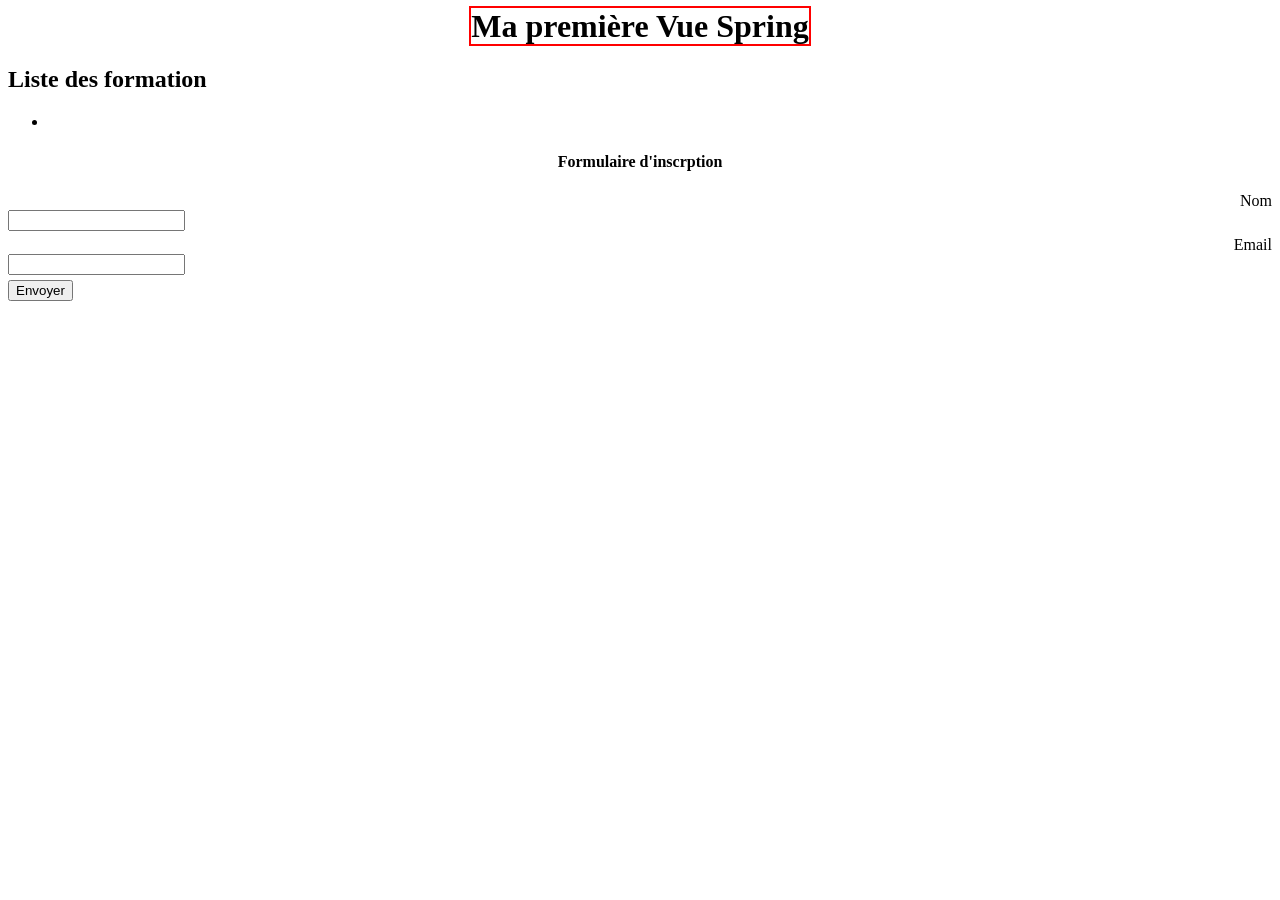
<file: src/main/resources/templates/home/info.html>
<head>
<title>Spring Boot</title>
<meta charset="utf-8" />
<!--link rel="stylesheet" href="https://cdn.jsdelivr.net/npm/bootstrap@4.5.3/dist/css/bootstrap.min.css" integrity="sha384-TX8t27EcRE3e/ihU7zmQxVncDAy5uIKz4rEkgIXeMed4M0jlfIDPvg6uqKI2xXr2" crossorigin="anonymous"-->
<link rel="stylesheet" type="text/css" th:href="@{/css/bootstrap.min.css}"/>
<link rel="stylesheet" type="text/css" th:href="@{/css/main.css}"/>
</head>
<body style "margin=3%">
	<h1  align="center"><span style="border:solid red 2px">Ma première Vue Spring</span></h1>
	

	<h3 th:text="${workshop}"></h3>

	<h2>Liste des formation</h2>
	<ul>
		<li th:each="name : ${names}" th:text="${name}"></li>
	</ul>
	
	<h4 align="center"> Formulaire d'inscrption </h4>
	<form methode="POST" th:action ="@{/result}"> <!--la methode d'envoi c'est un post je vais poster les inputs vers une méthode qui a un path /result qu'on va construire dans le controleur'-->
	<div class="container">
		<div class ="row" style="margin-bottom:5px">
			<div class ="col-6" align="right">
			<label>Nom</label> 
			</div>
			<div class ="col-6"/>
			<input type="text" name="nom" class="form-control"/>
			</div>
		</div>
		<div class ="row" style="margin-bottom:5px">
			<div class ="col-6" align="right">
			<label>Email</label> 
			</div>
			<div class ="col-6"/>
			<input type="text" name="email" class="form-control" />
			</div>
		</div>
		
		<div class ="row">
			<div class ="col-6" align="right">
			
			</div>
			<div class ="col-6"/>
			<input type="submit" value="Envoyer" class="btn btn-success"/>
			</div>
		</div>
	</div>
	</form>
</body>
</html>
</file>
